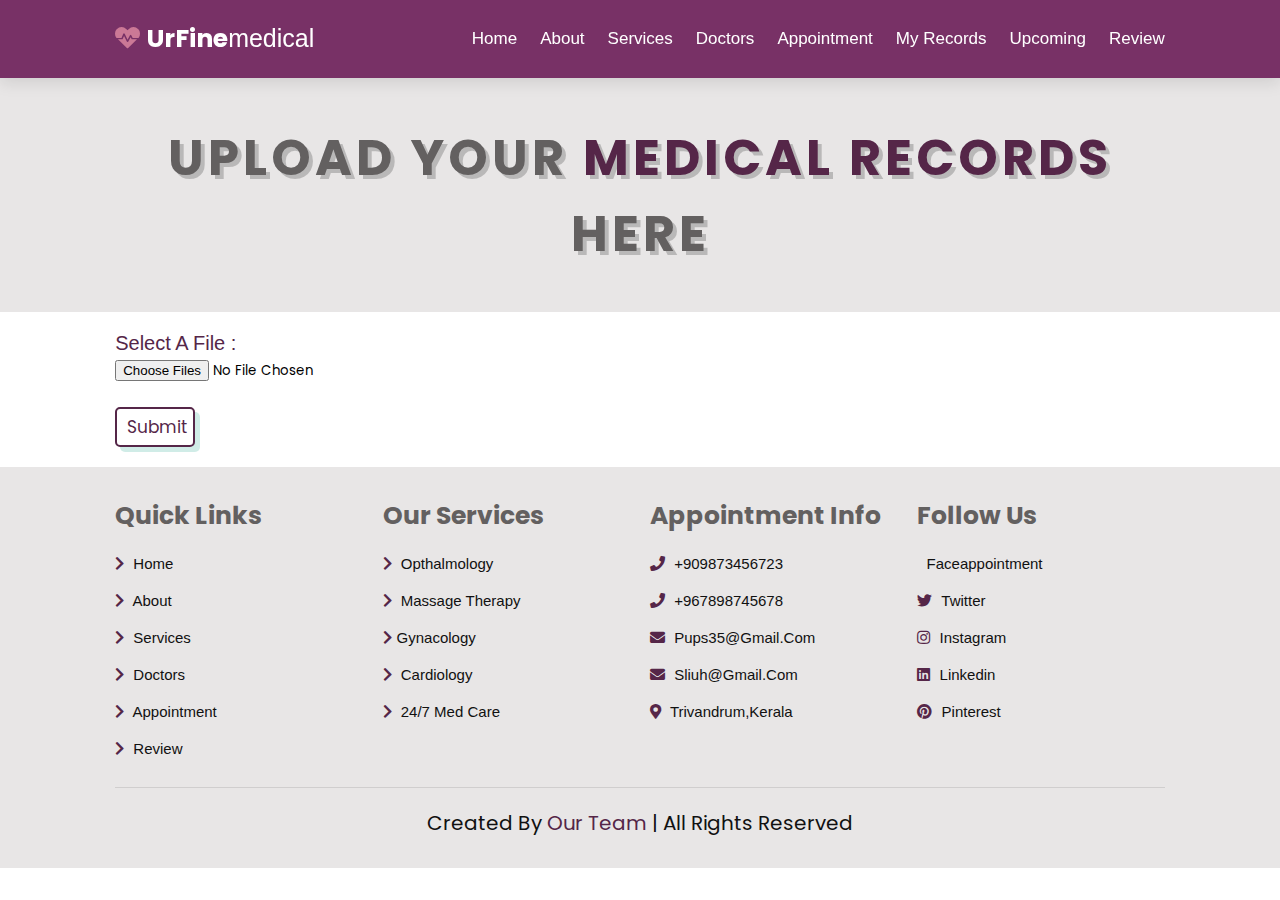
<file: record.html>
<!DOCTYPE html>
<html lang="en">
<head>
    <meta charset="UTF-8">
    <meta http-equiv="X-UA-Compatible" content="IE=edge">
    <meta name="viewport" content="width=device-width, initial-scale=1.0">
    <title>Medical Records</title>

    <!-- font awesome cdn link  -->
    <link rel="stylesheet" href="https://cdnjs.cloudflare.com/ajax/libs/font-awesome/5.15.4/css/all.min.css">

    <!-- custom css file link  -->
    <link rel="stylesheet" href="style.css">

</head>
<body>
    
<!-- header section starts  -->

<header class="header">

    <a href="#" class="logo"> <i class="fas fa-heartbeat"></i> <strong color="white">UrFine</strong>medical </a>

    <nav class="navbar">
        <a href="demo.php">home</a>
        <a href="#about">about</a>
        <a href="#services">services</a>
        <a href="#doctors">doctors</a>
        <a href="#appointment">appointment</a>
        <a href="record.html">my records</a>
        <a href="set_alarm.html">upcoming</a>
        <a href="#review">review</a>
        
    </nav>

    <div id="menu-btn" class="fas fa-bars"></div>

</header>
<section class="reminder" id="reminder">
	<h1 class="heading">Upload your <span>Medical Records</span> here</h1>
</section>
<section><h1 input class="b"></h1>

	<form action="/action_page.php"
		enctype="multipart/form-data">

		<label for="myfile"><a>Select a file : </a></label>

		<input type="file" id="myfile"
			name="myfile" multiple="multiple" />
		
		<br /><br />
	
		<input type="submit" class="btn">
	</form>
	</section>
	<section class="footer">

		<div class="box-container">
	
			<div class="box">
				<h3>quick links</h3>
				<a href="demo.php"> <i class="fas fa-chevron-right"></i> home </a>
				<a href="#about"> <i class="fas fa-chevron-right"></i> about </a>
				<a href="#services"> <i class="fas fa-chevron-right"></i> services </a>
				<a href="#doctors"> <i class="fas fa-chevron-right"></i> doctors </a>
				<a href="#appointment"> <i class="fas fa-chevron-right"></i> appointment </a>
				<a href="#review"> <i class="fas fa-chevron-right"></i> review </a>
			  
			</div>
	
			<div class="box">
				<h3>our services</h3>
				<a href="#"> <i class="fas fa-chevron-right"></i> Opthalmology </a>
				<a href="#"> <i class="fas fa-chevron-right"></i> massage therapy </a>
				<a href="#"> <i class="fas fa-chevron-right"></i>Gynacology </a>
				<a href="#"> <i class="fas fa-chevron-right"></i> Cardiology </a>
				<a href="#"> <i class="fas fa-chevron-right"></i> 24/7 med care </a>
			</div>
	
			<div class="box">
				<h3>appointment info</h3>
				<a href="#"> <i class="fas fa-phone"></i> +909873456723 </a>
				<a href="#"> <i class="fas fa-phone"></i> +967898745678 </a>
				<a href="#"> <i class="fas fa-envelope"></i> pups35@gmail.com </a>
				<a href="#"> <i class="fas fa-envelope"></i> sliuh@gmail.com </a>
				<a href="#"> <i class="fas fa-map-marker-alt"></i> Trivandrum,Kerala </a>
			</div>
	
			<div class="box">
				<h3>follow us</h3>
				<a href="#"> <i class="fab fa-faceappointment-f"></i> faceappointment </a>
				<a href="#"> <i class="fab fa-twitter"></i> twitter </a>
				<a href="#"> <i class="fab fa-instagram"></i> instagram </a>
				<a href="#"> <i class="fab fa-linkedin"></i> linkedin </a>
				<a href="#"> <i class="fab fa-pinterest"></i> pinterest </a>
			</div>
	
		</div>
	
		<div class="credit"> created by <span>Our Team</span> | all rights reserved </div>
	
	</section>
	
	<!-- footer section ends -->
	  </body>
	</html>
</file>
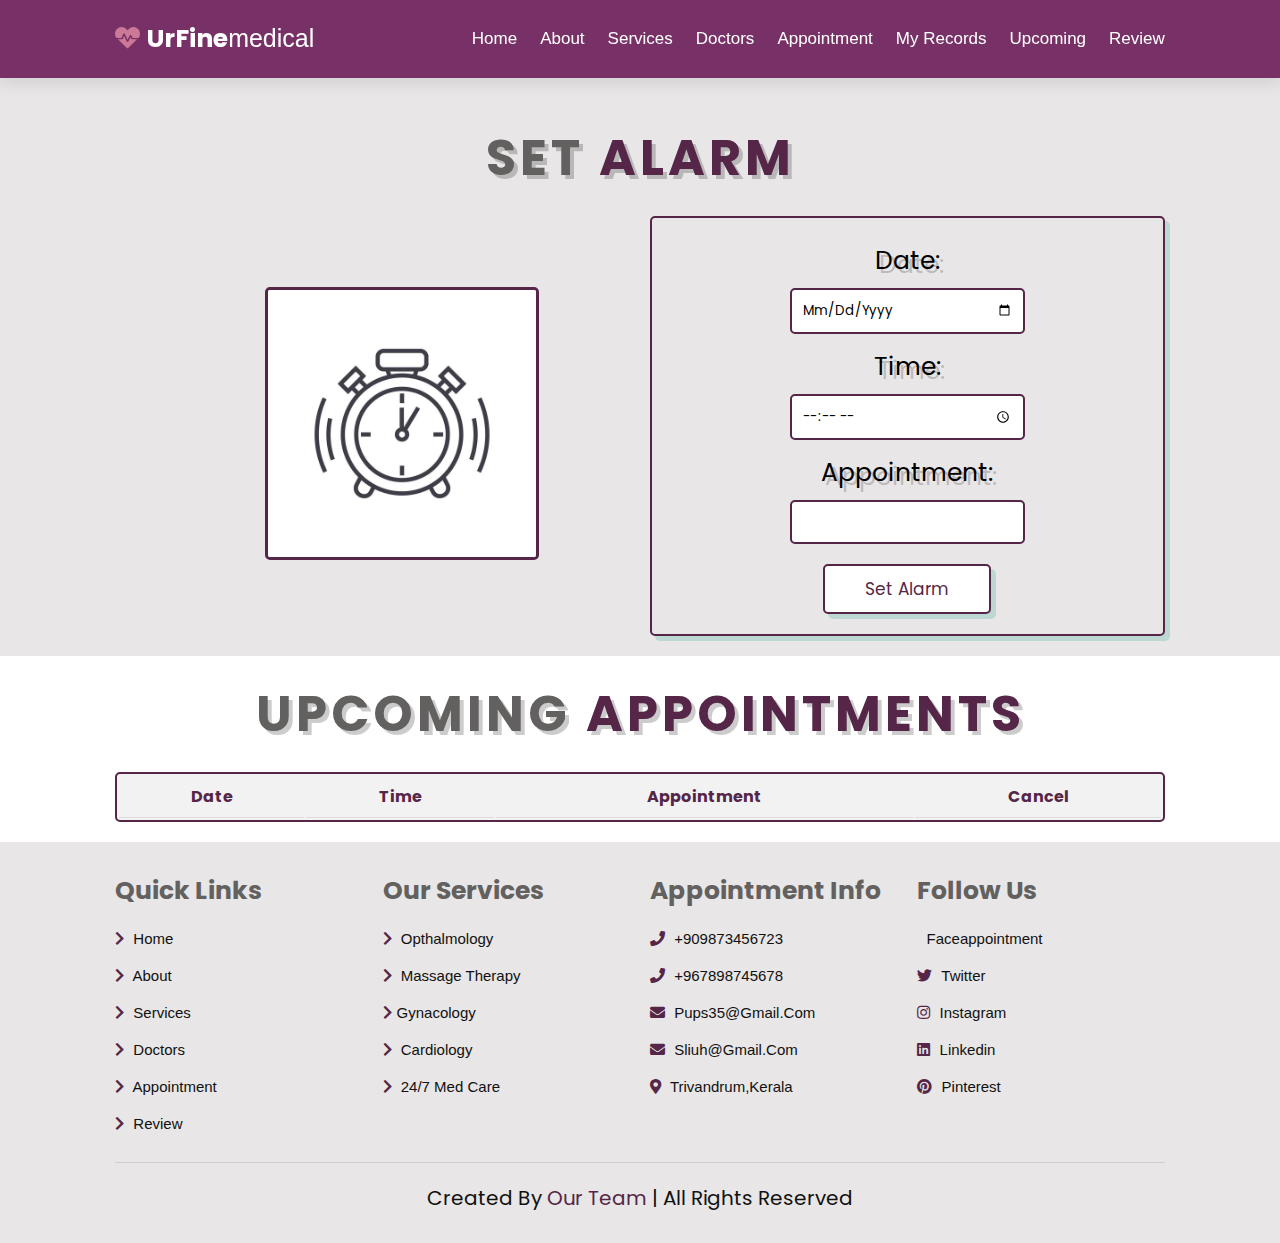
<file: set_alarm.html>
<!DOCTYPE html>
<html lang="en">
<head>
    <meta charset="UTF-8">
    <meta http-equiv="X-UA-Compatible" content="IE=edge">
    <meta name="viewport" content="width=device-width, initial-scale=1.0">
    <title>Set Alarm for Next appointment</title>

    <!-- font awesome cdn link  -->
    <link rel="stylesheet" href="https://cdnjs.cloudflare.com/ajax/libs/font-awesome/5.15.4/css/all.min.css">

    <!-- custom css file link  -->
    <link rel="stylesheet" href="style.css">

</head>
<body>
    
<!-- header section starts  -->

<header class="header">

    <a href="#" class="logo"> <i class="fas fa-heartbeat"></i> <strong color="white">UrFine</strong>medical </a>

    <nav class="navbar">
        <a href="demo.php">home</a>
        <a href="#about">about</a>
        <a href="#services">services</a>
        <a href="#doctors">doctors</a>
        <a href="#appointment">appointment</a>
        <a href="record.html">my records</a>
        <a href="set_alarm.html">upcoming</a>
        <a href="#review">review</a>
        
    </nav>

    <div id="menu-btn" class="fas fa-bars"></div>

</header>



<!-- header section ends -->

    <section class="reminder" id="reminder">
        <h1 class="heading">Set<span> alarm</span></h1>
        <div class="row">
            <div class="image">
                <img src="alarmpic.png" alt="">
            </div>
            <form onsubmit="scheduleMeeting(event)">
                <label for="meetingDate" class="deets">Date:</label>
                <input type="date" id="meetingDate" required class="box"><br>

                <label for="meetingTime" class="deets">Time:</label>
                <input type="time" id="meetingTime" required class="box"><br>

                <label class="deets">Appointment:</label>
                <input type="text" id="appointmentDetails" required class="box"><br>

                <input type="submit" value="Set Alarm" class="btn">
                <p class="deets" id="message"></p>
            </form>
        </div>
    </section>

    <section class="active-alarms" id="activeAlarms">
        <h2 class="heading">Upcoming <span>Appointments</span></h2>
        <table id="alarmsTable">
            <thead>
                <tr>
                    <th>Date</th>
                    <th>Time</th>
                    <th>Appointment</th>
                    <th>Cancel</th>
                </tr>
            </thead>
            <tbody id="alarmsList"></tbody>
        </table>
    </section>

    <audio id="alarmSound" src="alarm_sound.mp3"></audio>

    <script>
        let alarms = []; // Array to store alarm details

        function scheduleMeeting(event) {
            event.preventDefault();

            const formInputDate = document.getElementById('meetingDate').value;
            const formInputTime = document.getElementById('meetingTime').value;
            const message = document.getElementById('message');

            if (formInputDate === '' || formInputTime === '') {
                message.textContent = 'Please enter all the fields.';
                return;
            }

            const meetingDate = new Date(formInputDate + "T" + formInputTime);
            const currentTime = new Date();

            if (meetingDate <= currentTime) {
                message.textContent = 'Please select a future date and time.';
                return;
            }

            const appointment = document.getElementById('appointmentDetails').value;

            const alarm = {
                dateTime: meetingDate,
                appointment: appointment,
                canceled: false
            };

            alarms.push(alarm);
            updateActiveAlarms();

            document.getElementById('meetingDate').value = '';
            document.getElementById('meetingTime').value = '';
            document.getElementById('appointmentDetails').value = '';

            message.textContent = 'Alarm set successfully!';
            setTimeout(function () {
                message.textContent = '';
            }, 10000); // 10000 milliseconds = 10 seconds
        }

        function displayReminder(index) {
            const audio = document.getElementById('alarmSound');
            audio.play();

            const alarm = alarms[index];

            const listItem = document.createElement('tr');

            const dateCell = document.createElement('td');
            dateCell.textContent = alarm.dateTime.toLocaleDateString();
            listItem.appendChild(dateCell);

            const timeCell = document.createElement('td');
            timeCell.textContent = alarm.dateTime.toLocaleTimeString();
            listItem.appendChild(timeCell);

            const appointmentCell = document.createElement('td');
            appointmentCell.textContent = alarm.appointment;
            listItem.appendChild(appointmentCell);

            const cancelButton = document.createElement('button');
            cancelButton.textContent = 'Cancel';
            cancelButton.addEventListener('click', function () {
                displayCancelMessage(index);
            });

            const cancelCell = document.createElement('td');
            cancelCell.appendChild(cancelButton);
            listItem.appendChild(cancelCell);

            const alarmsList = document.getElementById('alarmsList');
            alarmsList.appendChild(listItem);

            audio.onended = function () {
                alarms[index].canceled = true;
                displayAppointmentOverMessage(index);
            };
        }

        function displayCancelMessage(index) {
            const alarmsList = document.getElementById('alarmsList');
            const listItem = alarmsList.children[index];

            alarms[index].canceled = true;

            const cancelCell = listItem.lastChild;
            cancelCell.innerHTML = '';

            const message = document.createElement('p');
            message.textContent = 'Alarm Canceled!';
            const okButton = document.createElement('button');
            okButton.textContent = 'OK';
            okButton.addEventListener('click', function () {
                alarms.splice(index, 1);
                alarmsList.removeChild(listItem);
            });

            cancelCell.appendChild(message);
            cancelCell.appendChild(okButton);

            setTimeout(function () {
                cancelCell.removeChild(message);
                cancelCell.removeChild(okButton);
            }, 10000);
        }

        function displayAppointmentOverMessage(index) {
            const alarmsList = document.getElementById('alarmsList');
            const listItem = alarmsList.children[index];

            const message = document.createElement('p');
            message.textContent = 'Appointment Over';
            const okButton = document.createElement('button');
            okButton.textContent = 'OK';
            okButton.addEventListener('click', function () {
                alarms.splice(index, 1);
                alarmsList.removeChild(listItem);
            });

            const cancelCell = listItem.lastChild;
            cancelCell.innerHTML = '';
            cancelCell.appendChild(message);
            cancelCell.appendChild(okButton);
        }

        function updateActiveAlarms() {
            const now = new Date();
            const alarmsList = document.getElementById('alarmsList');
            alarmsList.innerHTML = '';

            for (let i = 0; i < alarms.length; i++) {
                const alarm = alarms[i];

                if (!alarm.canceled && now < alarm.dateTime) {
                    const listItem = document.createElement('tr');

                    const dateCell = document.createElement('td');
                    dateCell.textContent = alarm.dateTime.toLocaleDateString();
                    listItem.appendChild(dateCell);

                    const timeCell = document.createElement('td');
                    timeCell.textContent = alarm.dateTime.toLocaleTimeString();
                    listItem.appendChild(timeCell);

                    const appointmentCell = document.createElement('td');
                    appointmentCell.textContent = alarm.appointment;
                    listItem.appendChild(appointmentCell);

                    const cancelButton = document.createElement('button');
                    cancelButton.textContent = 'Cancel';
                    cancelButton.addEventListener('click', function () {
                        displayCancelMessage(i);
                    });

                    const cancelCell = document.createElement('td');
                    cancelCell.appendChild(cancelButton);
                    listItem.appendChild(cancelCell);

                    alarmsList.appendChild(listItem);

                    const timeRemaining = alarm.dateTime.getTime() - now.getTime();
                    setTimeout(displayReminder, timeRemaining, i);
                } else if (now >= alarm.dateTime && !alarm.canceled) {
                    const listItem = document.createElement('tr');

                    const dateCell = document.createElement('td');
                    dateCell.textContent = alarm.dateTime.toLocaleDateString();
                    listItem.appendChild(dateCell);

                    const timeCell = document.createElement('td');
                    timeCell.textContent = alarm.dateTime.toLocaleTimeString();
                    listItem.appendChild(timeCell);

                    const appointmentCell = document.createElement('td');
                    appointmentCell.textContent = `${alarm.appointment} - Appointment Over`;
                    listItem.appendChild(appointmentCell);

                    const okButton = document.createElement('button');
                    okButton.textContent = 'OK';
                    okButton.addEventListener('click', function () {
                        alarms.splice(i, 1);
                        alarmsList.removeChild(listItem);
                    });

                    const cancelCell = document.createElement('td');
                    cancelCell.appendChild(okButton);
                    listItem.appendChild(cancelCell);

                    alarmsList.appendChild(listItem);
                }
            }
        }

        updateActiveAlarms();
    </script>


<section class="footer">

    <div class="box-container">

        <div class="box">
            <h3>quick links</h3>
            <a href="demo.php"> <i class="fas fa-chevron-right"></i> home </a>
            <a href="#about"> <i class="fas fa-chevron-right"></i> about </a>
            <a href="#services"> <i class="fas fa-chevron-right"></i> services </a>
            <a href="#doctors"> <i class="fas fa-chevron-right"></i> doctors </a>
            <a href="#appointment"> <i class="fas fa-chevron-right"></i> appointment </a>
            <a href="#review"> <i class="fas fa-chevron-right"></i> review </a>
          
        </div>

        <div class="box">
            <h3>our services</h3>
            <a href="#"> <i class="fas fa-chevron-right"></i> Opthalmology </a>
            <a href="#"> <i class="fas fa-chevron-right"></i> massage therapy </a>
            <a href="#"> <i class="fas fa-chevron-right"></i>Gynacology </a>
            <a href="#"> <i class="fas fa-chevron-right"></i> Cardiology </a>
            <a href="#"> <i class="fas fa-chevron-right"></i> 24/7 med care </a>
        </div>

        <div class="box">
            <h3>appointment info</h3>
            <a href="#"> <i class="fas fa-phone"></i> +909873456723 </a>
            <a href="#"> <i class="fas fa-phone"></i> +967898745678 </a>
            <a href="#"> <i class="fas fa-envelope"></i> pups35@gmail.com </a>
            <a href="#"> <i class="fas fa-envelope"></i> sliuh@gmail.com </a>
            <a href="#"> <i class="fas fa-map-marker-alt"></i> Trivandrum,Kerala </a>
        </div>

        <div class="box">
            <h3>follow us</h3>
            <a href="#"> <i class="fab fa-faceappointment-f"></i> faceappointment </a>
            <a href="#"> <i class="fab fa-twitter"></i> twitter </a>
            <a href="#"> <i class="fab fa-instagram"></i> instagram </a>
            <a href="#"> <i class="fab fa-linkedin"></i> linkedin </a>
            <a href="#"> <i class="fab fa-pinterest"></i> pinterest </a>
        </div>

    </div>

    <div class="credit"> created by <span>Our Team</span> | all rights reserved </div>

</section>

<!-- footer section ends -->
  </body>
</html>
</file>
<file: style.css>
@import url('https://fonts.googleapis.com/css2?family=Poppins:wght@100;200;300;400;500;600;700&display=swap');

:root{
    --green:#552648;
    --black:#636060;
    --light-color:#111;
    --box-shadow:.5rem .5rem 0 rgba(22, 160, 133, .2);
    --text-shadow:.4rem .4rem 0 rgba(0, 0, 0, .2);
    --border:.2rem solid var(--green);
}

*{
    font-family: 'Poppins', sans-serif;
    margin:0; padding: 0;
    box-sizing: border-box;
    outline: none; border: none;
    text-transform: capitalize;
    transition: all .2s ease-out;
    text-decoration: none;
}

html{
    font-size: 62.5%;
    overflow-x: hidden;
    scroll-padding-top: 7rem;
    scroll-behavior: smooth;
}

section{
    padding:2rem 9%;
}

section:nth-child(even){
    background: #e8e6e6;
}

.heading{
    
    text-align: center;
    padding-bottom: 2rem;
    text-shadow: var(--text-shadow);
    text-transform: uppercase;
    color:var(--black);
    font-size: 5rem;
    letter-spacing: .4rem;
}

.heading span{
    text-transform: uppercase;
    color:var(--green);
}

.btn{
    display: inline-block;
    margin-top: 1rem;
    padding: .5rem;
    padding-left: 1rem;
    border:var(--border);
    border-radius: .5rem;
    box-shadow: var(--box-shadow);
    color:var(--green);
    cursor: pointer;
    font-size: 1.7rem;
    background: #fff;
}

.btn span{
    padding:.7rem 1rem;
    border-radius: .5rem;
    background: var(--green);
    color:#fff;
    margin-left: .5rem;
}

.btn:hover{
    background: var(--green);
    color:#ffffff;
}

.btn:hover span{
    color: var(--green);
    background:#fff;
    margin-left: 1rem;
}

.header{
    padding:2rem 9%;
    position: fixed;
    top:0; left: 0; right: 0;
    z-index: 1000;
    box-shadow: 0 .5rem 1.5rem rgba(0, 0, 0, .1);
    display: flex;
    align-items: center;
    justify-content: space-between;
    background: #783166;
    
}

.header .logo{
    font-size: 2.5rem;
    color: #fff;
}

.header .logo i{
    color: #cb7996;
}

.header .navbar a{
    font-size: 1.7rem;
    color: #fff;
    margin-left: 2rem;
}

.header .navbar a:hover{
    color:rgb(236, 137, 231);
}

#menu-btn{
    font-size: 2.5rem;
    border-radius: .5rem;
    background: var(--green);
    color:#ffffff;
    padding: 1rem 1.5rem;
    cursor: pointer;
    display: none;
}

.home{
    display: flex;
    align-items: center;
    flex-wrap: wrap;
    gap:1.5rem;
    padding-top: 10rem;
}

.home .image{
    flex:1 1 45rem;
    
}

.home .image img{
    width: 100%;
    border:solid #552648;
    border-radius: .5rem;
}

.home .content{
    flex:1 1 45rem;
}

.home .content h3{
    font-size: 4.5rem;
    color:var(--black);
    line-height: 1.8;
    text-shadow: var(--text-shadow);
}

.home .content p{
    font-size: 1.7rem;
    color:var(--light-color);
    line-height: 1.8;
    padding: 1rem 0;
}

.icons-container{
    display: grid;
    gap:2rem;
    grid-template-columns: repeat(auto-fit, minmax(20rem, 1fr));
    padding-top: 5rem;
    padding-bottom: 5rem;
}

.icons-container .icons{
    border:var(--border);
    box-shadow: var(--box-shadow);
    border-radius: .5rem;
    text-align: center;
    padding: 2.5rem;
    background:#e8e6e6;
}

.icons-container .icons i{
    font-size: 4.5rem;
    color:var(--green);
    padding-bottom: .7rem;
}

.icons-container .icons h3{
    font-size: 4.5rem;
    color:var(--black);
    padding: .5rem 0;
    text-shadow: var(--text-shadow);
}

.icons-container .icons p{
    font-size: 1.7rem;
    color:var(--light-color);
}

.about .row{
    display: flex;
    align-items: center;
    flex-wrap: wrap;
    gap:2rem;
}

.about .row .image{
    flex:1 1 45rem;
    border: solid #552648;
    border-radius: .5rem;
}

.about .row .image img{
    width: 100%;
}

.about .row .content{
    flex:1 1 45rem;
}

.about .row .content h3{
    color: var(--black);
    text-shadow: var(--text-shadow);
    font-size: 4rem;
    line-height: 1.8;
}

.about .row .content p{
    color: var(--light-color);
    padding:1rem 0;
    font-size: 1.5rem;
    line-height: 1.8;
}


.services .box-container{
    display: grid;
    grid-template-columns: repeat(auto-fit, minmax(27rem, 1fr));
    gap:2rem;
}

.services .box-container .box{
    background:#e8e6e6;
    border-radius: .5rem;
    box-shadow: var(--box-shadow);
    border:var(--border);
    padding: 2.5rem;
}

.services .box-container .box i{
    color: var(--green);
    font-size: 5rem;
    padding-bottom: .5rem;
}

.services .box-container .box h3{
    color: var(--black);
    font-size: 2.5rem;
    padding:1rem 0;
}

.services .box-container .box p{
    color: var(--light-color);
    font-size: 1.4rem;
    line-height: 2;
}


.doctors .box-container{
    display: grid;
    grid-template-columns: repeat(auto-fit, minmax(30rem, 1fr));
    gap:2rem;
}

.doctors .box-container .box{
    text-align: center;
    background:#fff;
    border-radius: .5rem;
    border:var(--border);
    box-shadow: var(--box-shadow);
    padding:2rem;
}

.doctors .box-container .box img{
    height: 20rem;
    border:var(--border);
    border-radius: .5rem;
    margin-top: 1rem;
    margin-bottom: 1rem;
}

.doctors .box-container .box h3{
    color:var(--black);
    font-size: 2.5rem;
}

.doctors .box-container .box span{
    color:var(--green);
    font-size: 1.5rem;
}

.doctors .box-container .box .share{
    padding-top: 2rem;
}

.doctors .box-container .box .share a{
    height: 5rem;
    width: 5rem;
    line-height: 4.5rem;
    font-size: 2rem;
    color:var(--green);
    border-radius: .5rem;
    border:var(--border);
    margin:.3rem;
}

.doctors .box-container .box .share a:hover{
    background:var(--green);
    color:#fff;
    box-shadow: var(--box-shadow);
}

.appointment .row{
    display: flex;
    align-items: center;
    flex-wrap: wrap;
    gap:2rem;
}
 
.appointment .row .image{
    flex:1 1 45rem;
}

.appointment .row .image img{
    width: 100%;
}

.appointment .row form{
    flex:1 1 45rem;
    background: #e8e6e6;
    border:var(--border);
    box-shadow: var(--box-shadow);
    text-align: center;
    padding: 2rem;
    border-radius: .5rem;
}
.appointment .row form .message{
    margin-bottom: 2rem;
    border-radius: .5rem;
    padding: 1.5rem 1rem;
    font-size: 1.7rem;
    text-align: center;

}
.appointment .row form h3{
    color:var(--black);
    padding-bottom: 1rem;
    font-size: 3rem;
}

.appointment .row form .box{
    width: 100%;
    margin:.7rem 0;
    border-radius: .5rem;
    border:var(--border);
    font-size: 1.6rem;
    color: var(--black);
    text-transform: none;
    padding: 1rem;
}

.appointment .row form .btn{
    padding:1rem 4rem;
}

.review .box-container{
    display: grid;
    grid-template-columns: repeat(auto-fit, minmax(27rem, 1fr));
    gap:2rem;
}

.review .box-container .box{
    border:var(--border);
    box-shadow: var(--box-shadow);
    border-radius: .5rem;
    padding:2.5rem;
    background: #fff;
    text-align: center;
    position: relative;
    overflow: hidden;
    z-index: 0;
}

.review .box-container .box img{
    height: 10rem;
    width: 10rem;
    border-radius: 50%;
    object-fit: cover;
    border:.5rem solid #fff;
}

.review .box-container .box h3{
    color:#fff;
    font-size: 2.2rem;
    padding:.5rem 0;
}

.review .box-container .box .stars i{
    color:#fff;
    font-size: 1.5rem;
}

.review .box-container .box .text{
    color:var(--light-color);
    line-height: 1.8;
    font-size: 1.6rem;
    padding-top: 4rem;
}

.review .box-container .box::before{
    content: '';
    position: absolute;
    top:-4rem; left: 50%;
    transform:translateX(-50%);
    background:var(--green);
    border-bottom-left-radius: 50%;
    border-bottom-right-radius: 50%;
    height: 25rem;
    width: 120%;
    z-index: -1;
}

.blogs .box-container{
    display: grid;
    grid-template-columns: repeat(auto-fit, minmax(30rem, 1fr));
    gap:2rem;
}

.blogs .box-container .box{
    border:var(--border);
    box-shadow: var(--box-shadow);
    border-radius: .5rem;
    padding: 2rem;
}

.blogs .box-container .box .image{
    height: 20rem;
    overflow:hidden;
    border-radius: .5rem;
}

.blogs .box-container .box .image img{
    height: 100%;
    width: 100%;
    object-fit: cover;
}

.blogs .box-container .box:hover .image img{
    transform:scale(1.2);
}

.blogs .box-container .box .content{
    padding-top: 1rem;
}

.blogs .box-container .box .content .icon{
    padding: 1rem 0;
    display: flex;
    align-items: center;
    justify-content: space-between;
}

.blogs .box-container .box .content .icon a{
    font-size: 1.4rem;
    color: var(--light-color);
}

.blogs .box-container .box .content .icon a:hover{
    color:var(--green);
}

.blogs .box-container .box .content .icon a i{
    padding-right: .5rem;
    color: var(--green);
}

.blogs .box-container .box .content h3{
    color:var(--black);
    font-size: 3rem;
}

.blogs .box-container .box .content p{
    color:var(--light-color);
    font-size: 1.5rem;
    line-height: 1.8;
    padding:1rem 0;
}

.footer .box-container{
    display: grid;
    grid-template-columns: repeat(auto-fit, minmax(22rem, 1fr));
    gap:2rem;
}

.footer .box-container .box h3{
    font-size: 2.5rem;
    color:var(--black);
    padding: 1rem 0;
}

.footer .box-container .box a{
    display: block;
    font-size: 1.5rem;
    color:var(--light-color);
    padding: 1rem 0;
}

.footer .box-container .box a i{
    padding-right: .5rem;
    color:var(--green);
}

.footer .box-container .box a:hover i{
    padding-right:2rem;
}

.footer .credit{
    padding: 1rem;
    padding-top: 2rem;
    margin-top: 2rem;
    text-align: center;
    font-size: 2rem;
    color:var(--light-color);
    border-top: .1rem solid rgba(0, 0, 0, .1);
}

.footer .credit span{
    color:var(--green);
}









/* media queries  */
@media (max-width:991px){

    html{
        font-size: 55%;
    }

    .header{
        padding: 2rem;
    }

    section{
        padding:2rem;
    }

}

@media (max-width:768px){

    #menu-btn{
        display: initial;
    }

    .header .navbar{
        position: absolute;
        top:115%; right: 2rem;
        border-radius: .5rem;
        box-shadow: var(--box-shadow);
        width: 30rem;
        border: var(--border);
        background: #ffffff;
        transform: scale(0);
        opacity: 0;
        transform-origin: top right;
        transition: none;
    }

    .header .navbar.active{
        transform: scale(1);
        opacity: 1;
        transition: .2s ease-out;
    }

    .header .navbar a{
        font-size: 2rem;
        display: block;
        margin:2.5rem;
    }

}

@media (max-width:450px){

    html{
        font-size: 50%;
    }

}
/* CSS for meeting-setup.html */

/* CSS for meeting-setup.html */

/* CSS for meeting-setup.html */

/*.reminder{
    display: flex;
    
    flex-wrap: wrap;
    gap:1.5rem;
    padding-top: 10rem;
    
}
.reminder .box-container{
   display: grid;
    grid-template-columns: repeat(auto-fit, minmax(30rem, 1fr));
    gap:2rem;
    padding-top: 10rem;
} 
*/

.reminder .heading{
    padding-top: 10rem;;
}
.reminder .row{
    display: flex;
    align-items: center;
    flex-wrap: wrap;
    gap:2rem;
}
 
.reminder .row .image{
    flex:1 1 45rem;
    padding-left: 15rem;;
}

.reminder .row .image img{
    width: 75%;    
        border:solid #552648;
        border-radius: .5rem;
    
}

.reminder .row form{
    flex:1 1 45rem;
    background: #e8e6e6;
    border:var(--border);
    box-shadow: var(--box-shadow);
    text-align: center;
    padding: 2rem;
    border-radius: .5rem;
}
.reminder .row form .message{
    margin-bottom: 2rem;
    border-radius: .5rem;
    padding: 1.5rem 1rem;
    font-size: 1.7rem;
    text-align: center;

}

.reminder .row form .deets{
    font-size: 2.5rem;
    color: var(--border);
    line-height: 1.8;
    text-shadow: var(--text-shadow);
}
.reminder .row form h3{
    color:var(--black);
    padding-bottom: 1rem;
    font-size: 3rem;
}

.reminder.row form .box{
    width: 100%;
    margin:.7rem 0;
    border-radius: .5rem;
    border:var(--border);
    font-size: 1.6rem;
    color: var(--black);
    text-transform: none;
    
    padding:1rem ;
}

.reminder .row form .btn{
    padding:1rem 4rem;
}

/* {
    font-family: Arial, sans-serif;
    background-color: #f4f4f4;
    padding: 20px;
  }*/
  
  
  
  
  label {
    display: block;
    margin-bottom: 5px;
    
  }
  
  input[type="date"],
  input[type="time"],
  input[type="text"],
  button {
    padding: 10px;
    margin-bottom: 10px;
    border-radius: 5px;
    border: 2px solid #552648;
    width:50%;
  }
/*records*/
body
{
	
	margin:0;
	background-image:url("https://img.freepik.com/free-photo/top-view-professional-stethoscope-with-pills-table_23-2148430024.jpg?w=2000");
}


a
{
	font-family: arial,sans-serif;
	font-size:20px;
	color:#552648;
	text-decoration:none;
}
.b
{
	font-family: arial,sans-serif;
	font-size:35px;
	color:white;
	text-decoration:none;
}

#alarmsTable {
    width: 100%;
    /*border-collapse: collapse;*/
    background-color: #f2f2f2;
    border-radius: 5px;
    border: 2px solid #552648;
  }
  
  #alarmsTable th,
  #alarmsTable td {
    padding: 8px;
    border-bottom: 1px solid #ddd;
    text-align: center;
    font-size: medium;
    color:#552648
  }
  
  #alarmsTable th {
    background-color: #f2f2f2;
  }
  
  #alarmsTable button {
    display: inline-block;
    margin-top: 1rem;
    padding: .5rem;
    padding-left: 1rem;
    border:var(--border);
    border-radius: .5rem;
    box-shadow: var(--box-shadow);
    color:var(--green);
    cursor: pointer;
    font-size: 1.7rem;
    background: #fff;
  } 

  #alarmsTable button:hover{
    background: var(--green);
    color:#ffffff;
}
</file>
